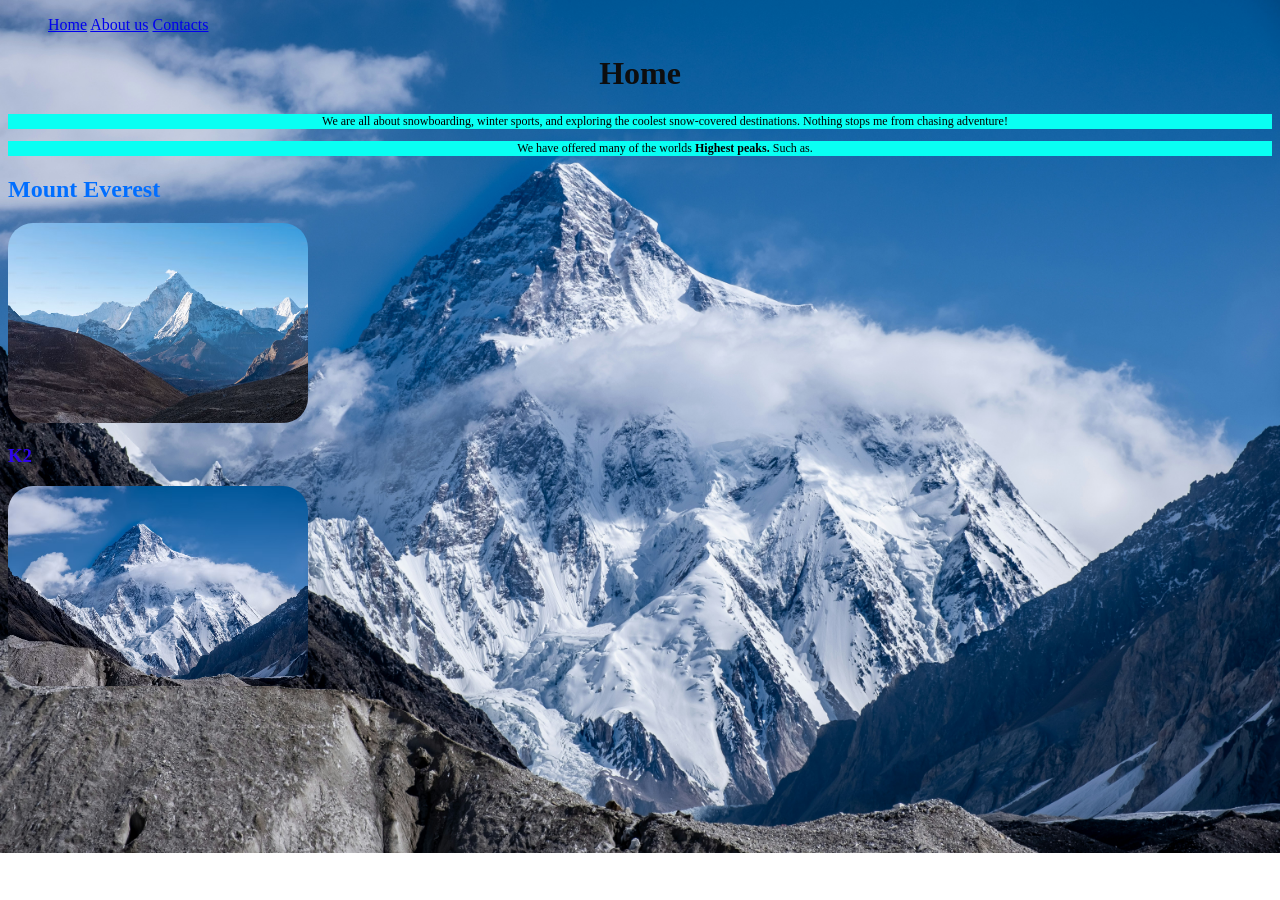
<file: index.html>
<!DOCTYPE html>
<html>
<head>
<title>Home</title>
<link rel="stylesheet" href="style.css">
</head>
<body>
<ul>
     <a href="index.html">Home</a>
    <a href="about.html">About us</a>
     <a href="contact.html">Contacts</a>

</ul>

<h1><b>Home</b></h1>
<p> We are all about
snowboarding, winter sports,
and exploring the coolest
snow-covered destinations.
Nothing stops me from chasing
adventure! 
</p>
<p>We have offered many of the worlds 
<b>Highest peaks.</b>
Such as.

<h2>
Mount Everest </h2>
<img src="mount everest.png" width="300"  height="200" alt ="Facts on mount everest • Border: It sits on the border between Nepal and the Tibet Autonomous Region of China.
• Growth: The mountain grows about 4 millimeters each year because of ongoing tectonic activity.
• Ocean origin: The summit is made of ancient marine limestone, meaning the peak was once the bottom of a prehistoric ocean.
• Height comparison: While it is the highest above sea level, Hawaii's Mauna Kea is technically taller when measured from its underwater base">

<h3>K2</h3>
<img src="mount k2.png" width="300"  height="200" alt="Facts on K2 • Height: It is the second-highest peak in the world at 8,611 meters (28,251 feet).
• Location: It is located on the border between Pakistan and China.
• Climbing: It is known for its extreme difficulty and danger, with a high fatality rate.
• Name: The mountain is also known as Chogori in the local Balti language.">

</p>
</body>
</html>
</file>
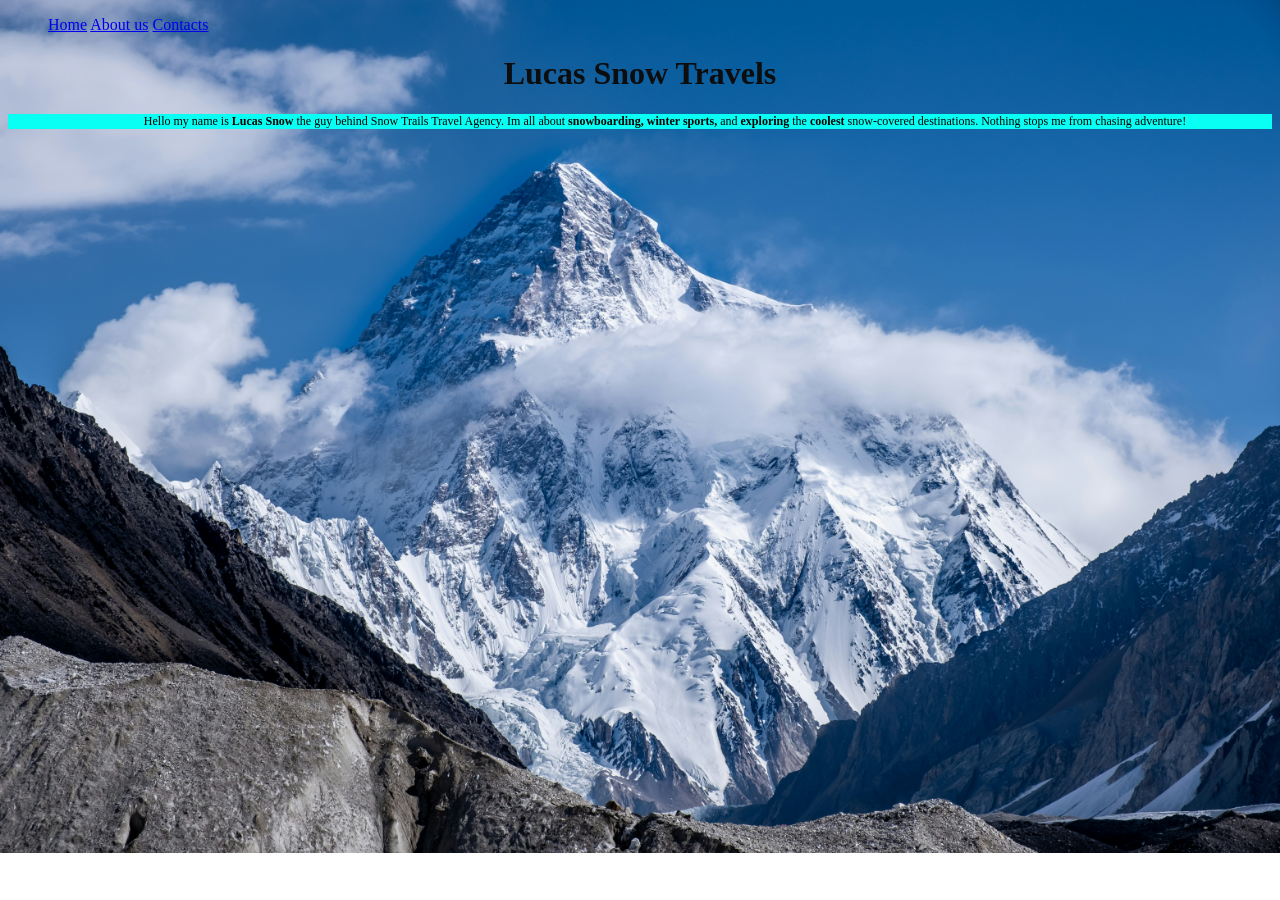
<file: about.html>
<!DOCTYPE html>
<html lang="en">
<head>
<title>Lucas Snow Travels</title>
<link rel="stylesheet" href="style.css"> 
</head>
<body>
<ul>
     <a href="index.html">Home</a>
    <a href="about.html">About us</a>
     <a href="contact.html">Contacts</a>

</ul>
<h1><b>Lucas Snow Travels</b></h1>
<p>Hello my name is <b>Lucas Snow</b> the guy
behind Snow Trails Travel
Agency. Im all about
<b>snowboarding, winter sports,</b>
and <b>exploring</b> the <b>coolest</b>
snow-covered destinations.
Nothing stops me from chasing
adventure!</p>
</body>
</html>
</file>
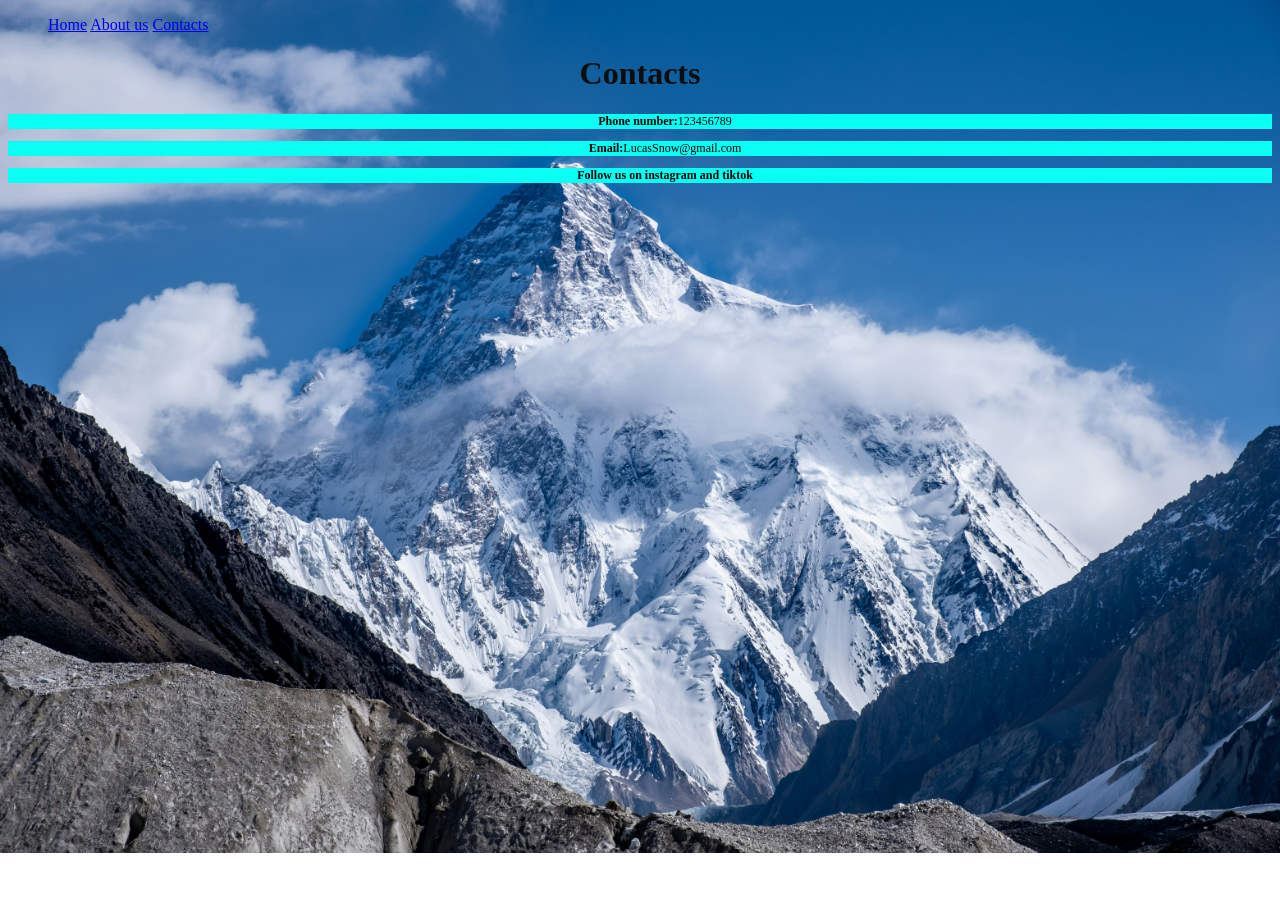
<file: contact.html>
<!DOCTYPE html>
<html>
<head>
<title>Contacts</title>
<link rel="stylesheet" href="style.css"
</head>
<body>
<ul>
     <a href="index.html">Home</a>
    <a href="about.html">About us</a>
    <a href="contact.html">Contacts</a>

</ul>
<h1><b>Contacts</b></h1>
<p><b>Phone number:</b>123456789</p>
<p><b>Email:</b>LucasSnow@gmail.com</p>
<p><b>Follow us on instagram and tiktok</b></p>

</body>
</html>
</file>
<file: style.css>
body {
  background-color: rgb(255, 255, 255);
  background-image: url("ice.jpg");
  background-repeat: no-repeat;
  background-size: cover;
}


h1 {
  color: rgb(13, 13, 14);
  text-align: center;
  font-family: verdana
}

p {
  font-family: verdana;
  font-size: 12px;
  text-align: center;
  background-color: rgb(9, 255, 243);
  text-indent: 50px;
}

h2 {
  color: rgb(0, 110, 255);
  text-align: left;
  font-family: verdana;
}

h3 {
  color: rgb(46, 4, 235);
  text-align: left;
  font-family: verdana;
}

img {
    border-radius: 25px;
}
</file>
